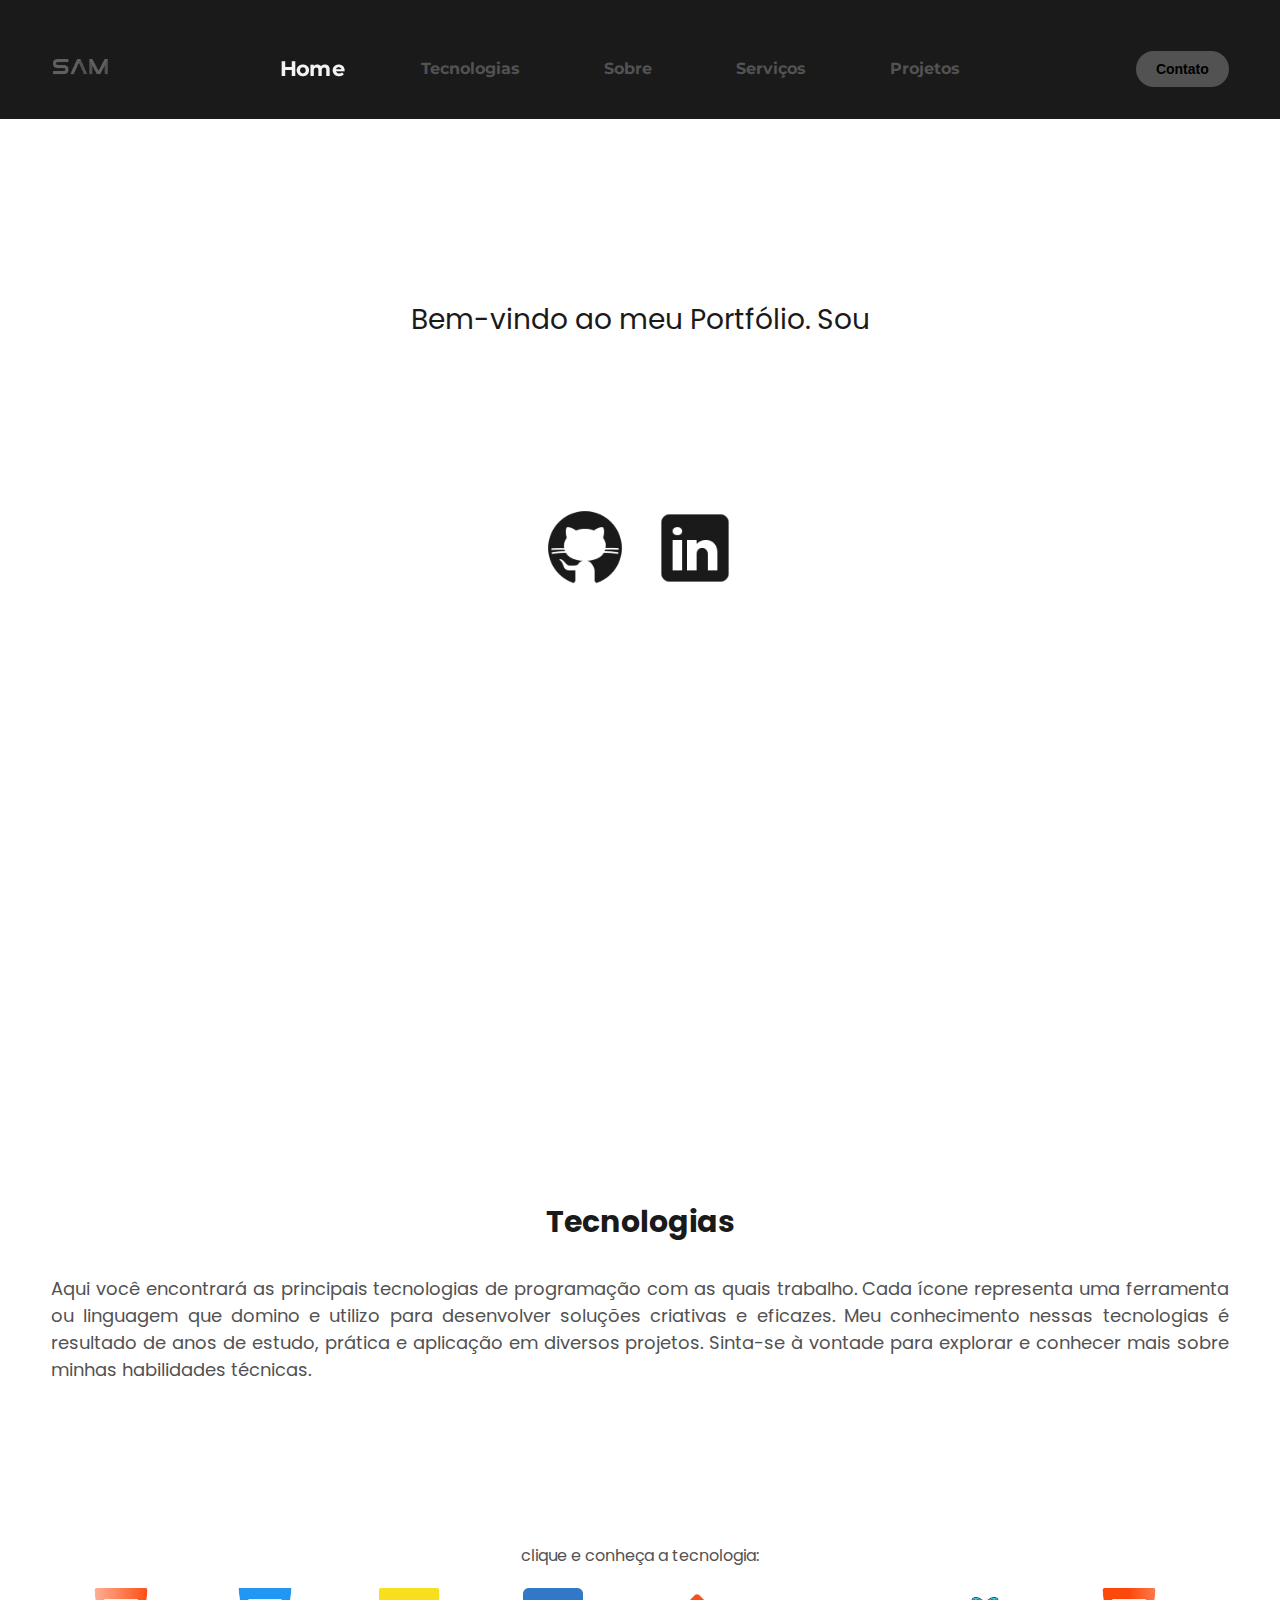
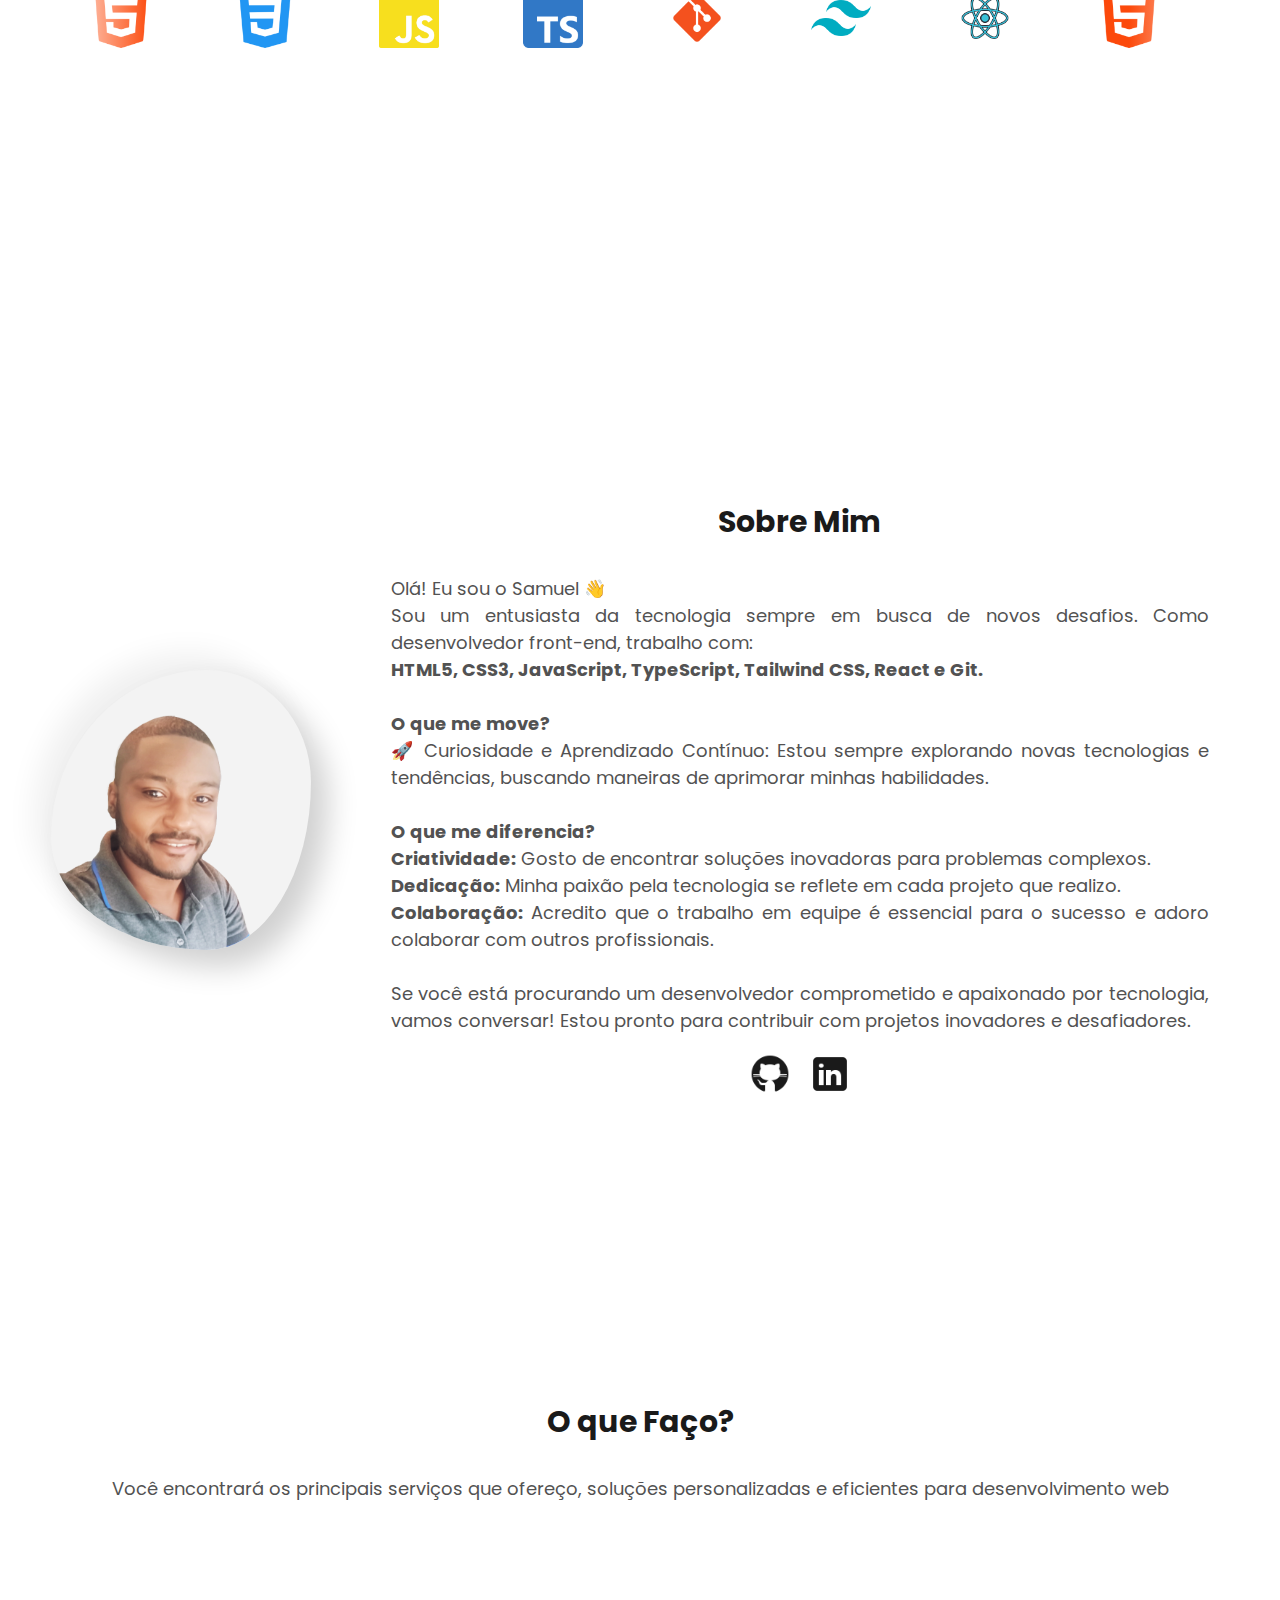
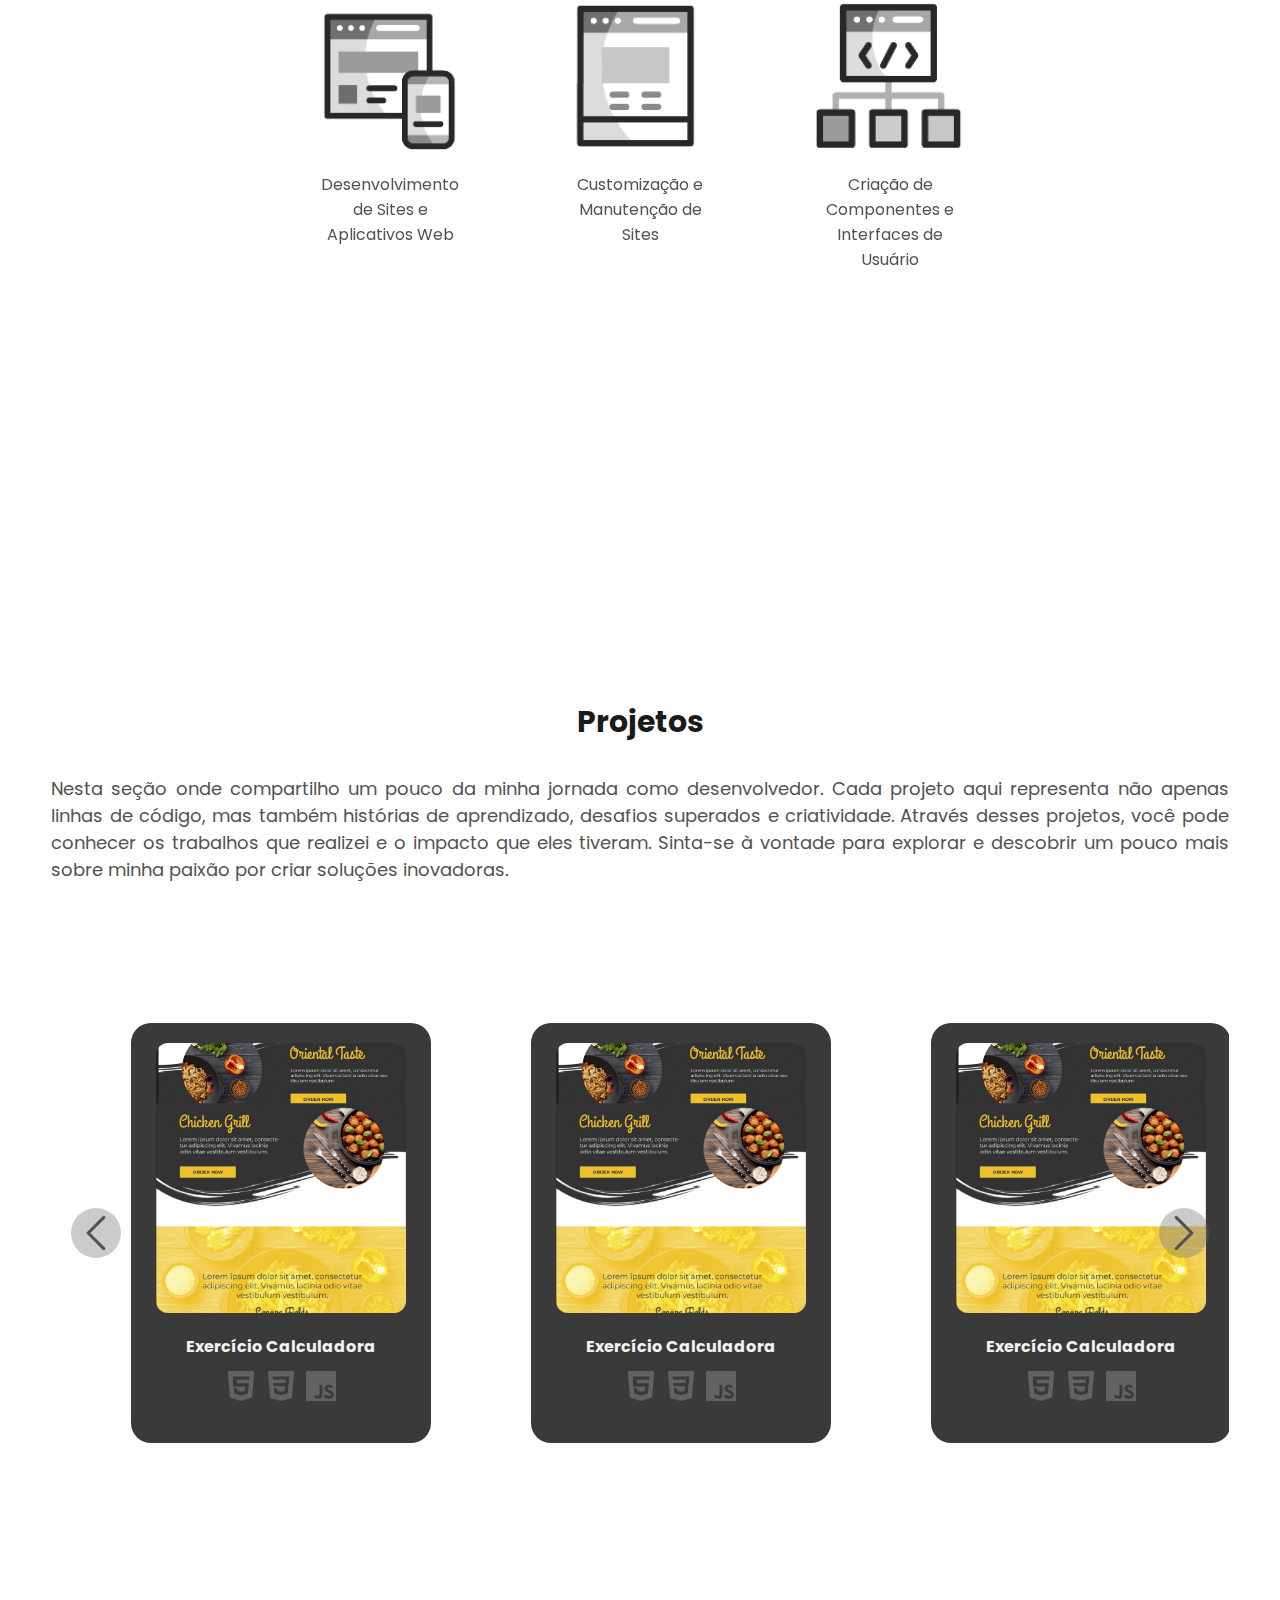
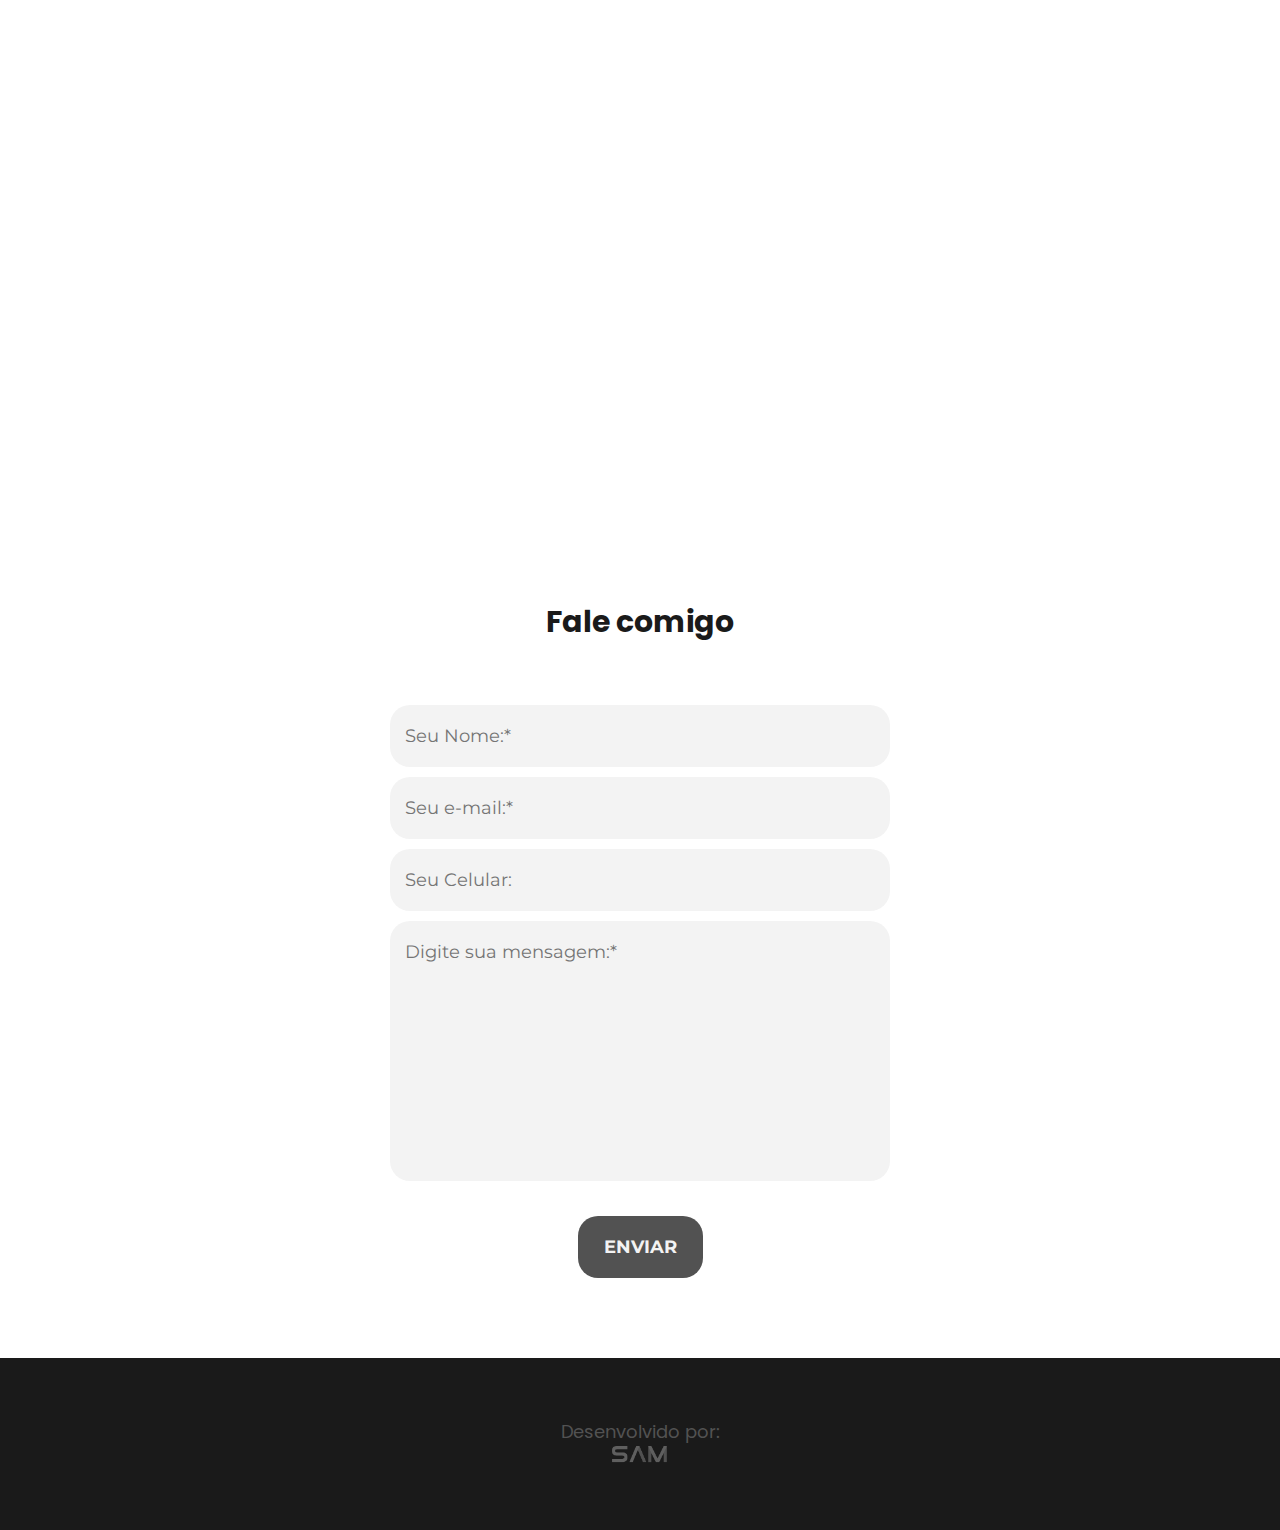
<file: index.html>
<!DOCTYPE html>
<html lang="pt-BR">
<head>
    <meta charset="UTF-8">
    <meta name="viewport" content="width=device-width, initial-scale=1.0">
    <title>SAM</title>
    <link rel="stylesheet" href="assets/css/style.css">
</head>
<body>
    <header><a name="home"></a>
        <div class="interface">
            <div class="logo">
                <a href="#home">
                    <img src="assets/images/samtlogo.png" alt="logo">
                </a>
            </div>
            <nav class="menu-desktop">
                <ul>
                    <li><a href="#home" class="m-item active">Home</a></li>
                    <li><a href="#tec"  class="m-item">Tecnologias</a></li>
                    <li><a href="#sobre"class="m-item">Sobre</a></li>
                    <li><a href="#serv" class="m-item">Serviços</a></li>
                    <li><a href="#proj" class="m-item">Projetos</a></li>
                </ul>
            </nav>
            <div class="btn-contato">
                <a href="#cont">
                    <button>Contato</button>
                </a>
            </div>
            <!-- menu mobile -->
            <div class="btn-abrir">
                <img src="assets/images/icons8-botão-hamburger-100 (1).png" alt="">
            </div>

            <div class="menu-mob">
                <div class="btn-fechar">
                    <img src="assets/images/icons8-excluir-128 (1).png" alt="Fechar">
                </div>
                <nav>
                    <ul>
                        <li><a href="#home">Home</a></li>
                        <li><a href="#tec">Tecnologias</a></li>
                        <li><a href="#sobre">Sobre</a></li>
                        <li><a href="#serv">Serviços</a></li>
                        <li><a href="#proj">Projetos</a></li>
                        <li><a href="#cont">Contato</a></li>
                    </ul>
                </nav>
            </div><!-- Fim menu mob-->
            <div class="overlay-menu-mob"></div>
        </div>

    </header>
    <article>
        <button class="scrolltop">
            <img src="assets/images/arrow-up.png" alt="arrow-up">
        </button>
    </article>
        <main>
            <section class="hero-area">
                <div class="interface">
                        <div class="txt-hero flex">
                            <h1>Bem-vindo ao meu Portfólio. Sou</h1>
                            <div class="txt-title">
                                <div class="txt-rolling">Samuel j. Santos</div>
                                <div class="txt-rolling">Dev Front-End</div>
                                <div class="txt-rolling">Freelancer</div>
                            </div>
                            <div class="social-area">
                            <a href="https://github.com/Samuelsts" target="_blank"><img class="social-icon gh" src="assets/icones/icons8-github-500.png" alt="github"/ ></a>
                            <a href="https://www.linkedin.com/in/sjesussantos/" target="_blank"><img class="social-icon in" src="assets/icones/icons8-linkedin-500.png" alt="linkedin"/></a>
                            </div>
                        </div>
                </div>
            </section>
            <section class="tecnologias"><a name="tec"></a>
                <div class="interface">
                    <h2 class="titulo">Tecnologias</h2>
                    <p>Aqui você encontrará as principais tecnologias de programação com as quais trabalho. Cada ícone representa uma ferramenta ou linguagem que domino e utilizo para desenvolver soluções criativas e eficazes. Meu conhecimento nessas tecnologias é resultado de anos de estudo, prática e aplicação em diversos projetos. Sinta-se à vontade para explorar e conhecer mais sobre minhas habilidades técnicas.</p>
                        <div class="logos">
                            <p class="tec-p">clique e conheça a tecnologia:</p>
                            <div class="logos-slide">
                                <a href="https://pt.wikipedia.org/wiki/HTML5" target="_blank"><img src="assets/icones/html-5.png" alt="html5"></a>
                                <a href="https://pt.wikipedia.org/wiki/css3" target="_blank"><img src="assets/icones/css-3.png" alt="css3"></a>
                                <a href="https://pt.wikipedia.org/wiki/JavaScript" target="_blank"><img src="assets/icones/js.png" alt="js"></a>
                                <a href="https://pt.wikipedia.org/wiki/TypeScript" target="_blank"><img src="assets/icones/icons8-typescript-96.png" alt="TypeScript"></a>
                                <a href="https://pt.wikipedia.org/wiki/Git" target="_blank"><img src="assets/icones/icons8-git-100.png" alt="git"></a>
                                <a href="https://en.wikipedia.org/wiki/Tailwind_CSS" target="_blank"><img src="assets/icones/icons8-tailwindcss-100.png" alt="Tailwind"></a>
                                <a href="https://pt.wikipedia.org/wiki/React_(JavaScript)" target="_blank"><img src="assets/icones/icons8-react-js-400.png" alt="react"></a>
                            </div>    
                            </div>
                        </div>
                    </div>
                </div>
            </section>
            <section class="sobre"><a name="sobre"></a>
                <div class="interface">
                    <div class="flex">
                        <div class="blob">
                            <img src="assets/images/me.png" alt="me">
                        </div>
                        <div class="txt-sobre ">
                            <h2 class="titulo">Sobre Mim</h2>
                            <p>Olá! Eu sou o Samuel 👋<br/>
                                Sou um entusiasta da tecnologia sempre em busca de novos desafios. Como desenvolvedor front-end, trabalho com:<br/> <strong>HTML5, CSS3, JavaScript, TypeScript, Tailwind CSS, React e Git.</strong><br/><br/>
                                
                                <strong>O que me move?</strong><br/>
                                🚀 Curiosidade e Aprendizado Contínuo: Estou sempre explorando novas tecnologias e tendências, buscando maneiras de aprimorar minhas habilidades.<br/><br/>
                                
                                <strong>O que me diferencia?</strong><br/>
                                <strong>Criatividade:</strong> Gosto de encontrar soluções inovadoras para problemas complexos.<br/> <strong>Dedicação:</strong> Minha paixão pela tecnologia se reflete em cada projeto que realizo.<br/> <strong>Colaboração:</strong> Acredito que o trabalho em equipe é essencial para o sucesso e adoro colaborar com outros profissionais.<br/><br/>Se você está procurando um desenvolvedor comprometido e apaixonado por tecnologia, vamos conversar! Estou pronto para contribuir com projetos inovadores e desafiadores.
                                <div class="sc-area">
                                    <a href="https://github.com/Samuelsts" target="_blank"><img class="social-icon gh" src="assets/icones/icons8-github-500.png" alt="github"/ ></a>
                                    <a href="https://www.linkedin.com/in/sjesussantos/" target="_blank"><img class="social-icon in" src="assets/icones/icons8-linkedin-500.png" alt="linkedin"/></a>
                                </div>
                            </p>
                        </div>
                    </div>
                </div>
            </section>
            <section class="servicos"><a name="serv"></a>
                <div class="interface">
                    <h2 class="titulo">O que Faço? </h2>
                    <p class="sub-serv">Você encontrará os principais serviços que ofereço, soluções personalizadas e eficientes para desenvolvimento web</p>
                    <div class="card-serv flex">
                            <div class="card i-1">
                                <div class="dvw"></div>
                                <p>Desenvolvimento de Sites e Aplicativos Web</p>
                            </div>
                            <div class="card i-2">
                                <div class="cs"></div>
                                <p>Customização e Manutenção de Sites</p>
                            </div>
                            <div class="card i-3">
                                <div class="ci"></div>
                                <p>Criação de Componentes e Interfaces de Usuário</p>
                            </div>
                            </div>
                        </div>
                    </div>
                </div>
            </section>
            <section class="projetos"><a name="proj"></a>
                <div class="interface">
                    <h2 class="titulo">Projetos</h2>
                    <p>Nesta seção onde compartilho um pouco da minha jornada como desenvolvedor. Cada projeto aqui representa não apenas linhas de código, mas também histórias de aprendizado, desafios superados e criatividade. Através desses projetos, você pode conhecer os trabalhos que realizei e o impacto que eles tiveram. Sinta-se à vontade para explorar e descobrir um pouco mais sobre minha paixão por criar soluções inovadoras.</p>
                <div class="proj-area flex">
                    <div class="container flex">
                        <div class="card-proj flex">
                            <div class="caixaimg-proj">
                                <img src="assets/images/Novo Projeto.jpg" alt="">
                            </div>
                            <div class="conteudo">
                                <h2>Exercício Calculadora</h2>
                                <div class="tags-tec">
                                    <span><img src="assets/icones/html-5-2.png" alt=""></span>
                                    <span><img src="assets/icones/css-3-2.png" alt=""></span>
                                    <span><img src="assets/icones/js-2.png" alt=""></span>   
                                </div>
                                <p>Lorem ipsum, dolor sit amet consectetur adipisicing elit. Pariatur. Lorem ipsum dolor sit amet consectetur 
                                </p>
                                <div class="btn-proj">
                                    <a href="">Ver &#128065;</a>
                                    <a href="">code 🖳</a>
                                </div>
                            </div>
                        </div>
                        <div class="card-proj flex">
                            <div class="caixaimg-proj">
                                <img src="assets/images/Novo Projeto.jpg" alt="">
                            </div>
                            <div class="conteudo">
                                <h2>Exercício Calculadora</h2>
                                <div class="tags-tec">
                                    <span><img src="assets/icones/html-5-2.png" alt=""></span>
                                    <span><img src="assets/icones/css-3-2.png" alt=""></span>
                                    <span><img src="assets/icones/js-2.png" alt=""></span>   
                                </div>
                                <p>Lorem ipsum, dolor sit amet consectetur adipisicing elit. Pariatur. Lorem ipsum dolor sit amet consectetur 
                                </p>
                                <div class="btn-proj">
                                    <a href="">Ver &#128065;</a>
                                    <a href="">code 🖳</a>
                                </div>
                            </div>
                        </div>
                        <div class="card-proj flex">
                            <div class="caixaimg-proj">
                                <img src="assets/images/Novo Projeto.jpg" alt="">
                            </div>
                            <div class="conteudo">
                                <h2>Exercício Calculadora</h2>
                                <div class="tags-tec">
                                    <span><img src="assets/icones/html-5-2.png" alt=""></span>
                                    <span><img src="assets/icones/css-3-2.png" alt=""></span>
                                    <span><img src="assets/icones/js-2.png" alt=""></span>   
                                </div>
                                <p>Lorem ipsum, dolor sit amet consectetur adipisicing elit. Pariatur. Lorem ipsum dolor sit amet consectetur 
                                </p>
                                <div class="btn-proj">
                                    <a href="">Ver &#128065;</a>
                                    <a href="">code 🖳</a>
                                </div>
                            </div>
                        </div>
                        <div class="card-proj flex">
                            <div class="caixaimg-proj">
                                <img src="assets/images/Novo Projeto.jpg" alt="">
                            </div>
                            <div class="conteudo">
                                <h2>Exercício Calculadora</h2>
                                <div class="tags-tec">
                                    <span><img src="assets/icones/html-5-2.png" alt=""></span>
                                    <span><img src="assets/icones/css-3-2.png" alt=""></span>
                                    <span><img src="assets/icones/js-2.png" alt=""></span>   
                                </div>
                                <p>Lorem ipsum, dolor sit amet consectetur adipisicing elit. Pariatur. Lorem ipsum dolor sit amet consectetur 
                                </p>
                                <div class="btn-proj">
                                    <a href="">Ver &#128065;</a>
                                    <a href="">code 🖳</a>
                                </div>
                            </div>
                        </div>
                        <div class="card-proj flex">
                            <div class="caixaimg-proj">
                                <img src="assets/images/Novo Projeto.jpg" alt="">
                            </div>
                            <div class="conteudo">
                                <h2>Exercício Calculadora</h2>
                                <div class="tags-tec">
                                    <span><img src="assets/icones/html-5-2.png" alt=""></span>
                                    <span><img src="assets/icones/css-3-2.png" alt=""></span>
                                    <span><img src="assets/icones/js-2.png" alt=""></span>   
                                </div>
                                <p>Lorem ipsum, dolor sit amet consectetur adipisicing elit. Pariatur. Lorem ipsum dolor sit amet consectetur 
                                </p>
                                <div class="btn-proj">
                                    <a href="">Ver &#128065;</a>
                                    <a href="">code 🖳</a>
                                </div>
                            </div>
                        </div>
                    </div>
                    <button class="btn-voltar btn-slide"><svg xmlns="http://www.w3.org/2000/svg" fill="none" viewBox="0 0 24 24" stroke-width="1.5" stroke="#525252" class="size-6">
                        <path stroke-linecap="round" stroke-linejoin="round" d="M15.75 19.5 8.25 12l7.5-7.5" />
                    </svg>                      
                    </button>
                  <button class="btn-ir btn-slide"><svg xmlns="http://www.w3.org/2000/svg" fill="none" viewBox="0 0 24 24" stroke-width="1.5" stroke="#525252" class="size-6">
                      <path stroke-linecap="round" stroke-linejoin="round" d="m8.25 4.5 7.5 7.5-7.5 7.5" />
                    </svg>
                    </button>
                    </div>
                </div>
            </section>
            <section class="formulario"><a name="cont"></a>
                <div class="interface">
                    <h2 class="titulo">Fale comigo</h2>
                    <form action="">
                        <input type="text" name="" id="" placeholder="Seu Nome:*" required>
                        <input type="email" name="" id="" placeholder="Seu e-mail:*" required>
                        <input type="tel" name="" id="" placeholder="Seu Celular:">
                        <textarea name="" id="" cols="30" rows="10" placeholder="Digite sua mensagem:*" required></textarea>
                        <div class="btn-enviar"><input type="submit" value="ENVIAR"></div>
                    </form>
                </div>
            </section>
        </main>
        <footer>
            <div class="interface">
                <div>
                    <p>Desenvolvido por:</p>
                    <div class="logo">
                        <a href="#home"><img src="assets/images/samtlogo.png" alt="logo"></a>
                    </div>
                </div>
            </div>
        </footer>
    <script src="assets/js/script.js"></script>
</body>
</html>
</file>
<file: assets/css/style.css>
@import url('https://fonts.googleapis.com/css2?family=Montserrat:ital,wght@0,100..900;1,100..900&family=Poppins:ital,wght@0,100;0,200;0,300;0,400;0,500;0,600;0,700;0,800;0,900;1,100;1,200;1,300;1,400;1,500;1,600;1,700;1,800;1,900&display=swap');

/* Estilos Geral */
*{
    margin: 0;
    padding: 0;
    box-sizing: border-box;
}

body{
    height: 100vh;
    font-family: 'Poppins', Arial, sans-serif;
}

:root{
    --cP:#1a1a1a;
    --cS:#f3f3f3;
    --cT:#525252;
}

.interface{
    max-width: 1280px;
    margin: auto;
}


.flex{
    display: flex;
}

h2.titulo{
    font-size: 30px;
    color: var(--cP);
    text-align: center;
    margin-bottom: 30px;
}

h3{
    color: var(--cT);
}

p{
    font-size: 18px;
    color: var(--cT);
    text-align: justify;
}

html {
    scroll-behavior: smooth;
}

.logo img{
    width: 60px;
    opacity: 0.3;
    cursor: pointer;
    transition: 500ms;
}

.logo img:hover{
    opacity: 1;
    transition: 500ms;
}



/* estilo botão scroll up */
.scrolltop{
    outline: none;
    border: 0;
    width: 50px;
    height: 50px;
    padding: 8px;
    display: flex;
    align-items: center;
    justify-content: center;
    position: fixed;
    right: 30px;
    bottom: 30px;
    z-index: 999;
    background-color: transparent;
    cursor: pointer;
    opacity: .4;
    visibility: hidden;
    transition: all .4s ease;
}

.scrolltop.active{
    opacity: .6;
    visibility: visible;
}

.scrolltop img{
    width: 100%;
}

.scrolltop img:hover{
    transform: scale(1.5);
    transition: 500ms;
    filter: contrast(500%);
}

/* estilo do cabeçalho */

header{
    background-color: var(--cP);
    font-family: 'Montserrat';
    padding: 10px 0px;
    width: 100%;
    top: 0;
    padding: 30px 4%;
}

header > .interface{
    display: flex;
    align-items: center;
    justify-content: space-between;
}

header a{
    color: var(--cT);
    text-decoration: none;
    display: inline-block;
    font-weight: 700;
    position: relative;
}

header .menu-desktop a:hover{
    color: var(--cS);
    transform: scale(1.3);
    transition: 500ms;
}

.active{
    color: var(--cS);
    transform: scale(1.3);
    transition: 500ms;
}

header nav ul{
    list-style: none;
}

header nav.menu-desktop ul li{
    display: inline-block;
    padding: 10px 40px;
    height: 40px;
}

header .btn-contato button{
    padding: 10px 20px;
    font-size: 14px;
    font-weight: 600;
    background-color: var(--cT);
    border: none;
    border-radius: 30px;
    cursor: pointer;
}

header .btn-contato button:hover{
    background-color: var(--cS);
}

/* menu mobile */

.btn-abrir img{
    width: 40px;
    opacity: .5;
}

.btn-fechar img{
    width: 40px;
}

.menu-mob .btn-fechar{
    padding: 20px 4%;
}
.menu-mob{
    height: 100vh;
    width: 0%;
    position: fixed;
    top: 0px;
    right: 0px;
    z-index: 999;
    background-color: var(--cP);
    overflow: hidden;
    transition: .7s;
}

.menu-mob nav ul{
    text-align: right;
}

.menu-mob nav ul li a{
    color: var(--cS);
    font-size: 18px;
    font-weight: 500;
    padding: 20px 30px 20px ;
    display: block;
}

.menu-mob nav ul li a:hover{
    background-color: var(--cT);
    font-size: 24px;
    transition: 900ms;
}

.overlay-menu-mob{
    background-color: #1a1a1a;
    width: 100%;
    height: 100%;
    top: 0px;
    right: 0px;
    position: fixed;
    z-index: 988;
    opacity: .6;
    display: none;
}

.btn-abrir{
    display: none;
}

.menu-mob.abr-mb{
    width: 70%;
}   

.menu-mob.abr-mb ~ .overlay-menu-mob{
    display: block;
}   

/* estilo hero area */
section.hero-area{
    padding: 80px 4%;
    height: 100vh;
    margin-top: 100px;
}

section.hero-area .flex{
    flex-direction: column;
    align-items: center;
    justify-content: center;
    
}

.txt-title {
    position: relative;
    width: 600px;
    height: 100px;
    overflow: hidden;
    perspective: 500px; 
}

.txt-title .txt-rolling {
    color: var(--cP);
    position: absolute;
    font-weight:700 ;
    width: 100%;
    height: 100%;
    display: flex;
    justify-content: center;
    align-items: center;
    font-size: 50px;
    opacity: 0;
    animation: fadetext 10s infinite ;
    transform-origin: center;
}

.txt-rolling:nth-child(1) {
    animation-delay: 0s;
}

.txt-rolling:nth-child(2) {
    animation-delay: 3s;
}

.txt-rolling:nth-child(3) {
    animation-delay: 6s;
}

@keyframes fadetext {
    0% { opacity: 0; transform: rotateX(90deg); top: 10px;
    }10% { 
        opacity: 1; transform: rotateX(0); top: 0px;
    } 30% {
        opacity: 1; transform: rotateX(0); top: 0px;
    }40% { 
        opacity: 0; transform: rotateX(-45deg); top: 10px;
    }50% { 
        opacity: 0; transform: rotateX(-90deg); top: 5px;
    }100% { 
        opacity: 0; transform: rotateX(-90deg); top: 20px;
    }
}


.hero-area .txt-hero h1{
    color: var(--cP);
    font-size: 28px;
    font-weight: 400;
}

.hero-area .txt-hero p{
    color: var(--cT);
    
}

.hero-area .social-area{
    margin-top: 10px;
}

.social-area {
    width: 100%;
    height: 200px;
    display: inline-flex;
    justify-content: center;
    align-items: center;
    gap: 30px;
    
}
.social-area .social-icon {
    width: 80px;
    height: 80px;
    cursor: pointer;
    transition: 1s;
    animation: zoom-in-out 5s infinite;
    animation-delay: 5s;
}

.social-area:hover .social-icon {
    animation-play-state: paused;
}


@keyframes zoom-in-out{
    0%,25%,100%{
        transform: scale(1);
    }12.5%{
        transform: scale(1.5);
    }
}

/* Tecnologias */
section.tecnologias{
    padding: 80px 4%;
    height: 100vh;
}

.tec-p{
    font-size: 16px;
    margin-bottom: 10px;
    text-align: center;
    margin-bottom: 20px;
}

.logos{
    overflow: hidden;
    padding: 60px 0;
    white-space: nowrap;
    position: relative;
    margin-top: 100px;
}

.logos::before, 
.logos::after {
    position: absolute;
    top: 0;
    width: 100px;
    height: 100%;
    background: linear-gradient(to left, rgba(255,255,255,0), white);
    content: "";
    z-index: 2;
}

.logos::before {
    left: 0;
    background: linear-gradient(to left, rgba(255,255,255,0), white);
}

.logos::after {
    right: 0;
    background: linear-gradient(to right, rgba(255,255,255,0), white);
}

.logos:hover .logos-slide{
    animation-play-state: paused;
}

.logos-slide{
    display: inline-block;
    animation: slide 40s infinite linear;
}

.logos-slide img{
    height: 60px;
    margin: 0 40px;
    cursor: pointer;
    filter: grayscale(200%) invert(100) brightness(-10%);
}

.logos-slide img:hover{
    transform: scale(1.5);
    transition: 2s;
    filter: grayscale(0%) contrast(100%);
}


@keyframes slide{
    from{
        transform: translateX(0%);
    }to {
        transform: translateX(-100%);
    }
}


/* animação tecnologias*/
@keyframes fluter{
    0%{
        top: 0;
    }
    100%{
        top: 20px;
    }
}


/* estilo sobre */

section.sobre{
    padding: 80px 4%;
    height: 100vh;

}

section.sobre .flex{
    align-items: center;
    gap: 60px;
}

.sobre .blob{
    width: 500px;
    height: 280px;
    border-radius: 60% 40% 40% 60% / 60% 40% 60% 40%;
    overflow: hidden;
    animation: flow 4s infinite ease-in-out;
    background-color: var(--cS);
    box-shadow: 17px 17px 30px #d0d0d0,-17px -17px 30px #f0f0f0;
}

.blob img{
    width: 100%;
    height: 100%;
    object-fit: cover;
    object-position: top;
}

.sobre .txt-sobre{
    color: var(--cP);
}

.sobre .txt-sobre h2{
    font-size: 30px;
    margin-bottom: 30px;
}

.sobre .txt-sobre p{
    margin: 20px;
    text-align: justify;
}

.sobre .social-icon{
    width: 40px;
}

.sc-area{
    display: flex;
    justify-content: center;
    gap: 20px;
}


@keyframes flow{
    0%{
        border-radius: 60% 40% 40% 60% / 60% 40% 60% 40%;
    }
    35%{
        border-radius: 80% 70% 60% 60% / 80% 70% 60% 60%;
    }
    70%{
        border-radius: 70% 90% 60% 70% / 80% 90% 50% 90%;
    }
    100%{
        border-radius: 60% 40% 40% 60% / 60% 40% 60% 40%;
    }
}
/* estilo Serviços */

section.servicos{
    padding: 80px 4%;
    height: 100vh;
}

.card-serv {
    height: auto;
    width: 100%;
    margin-top: 50px;
    justify-content: center;
    align-items: center;
    gap: 30px;
}

.card{
    color: var(--cT);
    padding: 30px;
    width: 220px;
    height: 250px;
    border-radius: 10px;
    cursor: pointer;
    transition: 1s;
    filter: grayscale(130%);
    justify-content: center;
    align-items: center;
}

.card:hover{
    color: var(--cT);
    transform: scale(1.2);
    transition: 1s;
    filter: grayscale(0%);
    font-weight: bold;
}

.dvw{
    width: 100%;
    height: 100%;
    background-position: center;
    background-image: url(../images/c1.png);
    background-size: cover;
    text-align: center;
}

.i-1:hover> .dvw{
    background-image: url(../images/responsivo.gif);
    transition: all ;
}

.cs{
    width: 100%;
    height: 100%;
    background-position: center;
    background-image: url(../images/c2.png);
    background-size: cover;
}

.i-2:hover> .cs{
    background-image: url(../images/local-na-rede-internet.gif);
    transition: all ;

}

.ci{
    width: 100%;
    height: 100%;
    background-position: center;
    background-image: url(../images/c3.png );
    background-size: cover;
}

.i-3:hover> .ci{
    background-image: url(../images/estrutura-da-web.gif);
    transition: all ;
}

.sub-serv{
    text-align: center;
}

.card-serv p{
    text-align: center;
    font-size: 16px;
} 


/* estilo Projetos */

section.projetos{
    padding: 80px 4%;
    height: 100vh;
}
.proj-area{
    justify-content: flex-start;
    align-items: center;
    margin-top: 150px;
    height: 700px;
    width: 100%;
    flex-wrap: wrap;
    overflow: hidden;
    padding: 30px;
    margin: auto;
    position: relative;
}

.btn-slide:hover{
    transform: scale(1.2);
    transition: all .5s;
}

.btn-voltar{
    position: absolute;
    left: 20px;
    z-index: 100;
    width: 50px;
    height: 50px;
    background-color: rgba(105, 105, 105, 0.349);
    border-radius: 100%;
    border: none;
}

.btn-ir{
    position: absolute;
    right: 20px;
    z-index: 100;
    width: 50px;
    height: 50px;
    background-color: rgba(105, 105, 105, 0.349);
    border-radius: 100%;
    border: none;
}


.container{
    justify-content: center;
    align-items: center;
    gap: 50px 50px;
    transition: 0.7s ease-in-out;
    transform: translateX(0);
    
}

.container .card-proj{
    position: relative;
    justify-content: center;
    align-items: center;
    width: 300px;
    height: 420px;
    background-color: #3a3a3a;
    border-radius: 20px;
    transition: .5s;
    margin-left: 50px;
}

.container .card-proj:hover{
    height: 480px;
}

.container .card-proj .caixaimg-proj{
    position: absolute;
    top: 20px;
    width: 250px;
    height: 270px;
    background: #525252;
    border-radius: 12px;
    overflow: hidden;
    transition: .5s;
}

.container .card-proj .caixaimg-proj img{
    position: absolute;
    top: 0px;
    left: 0px;
    width: 100%;
    height: 100%;
    object-fit: cover;
}

.container .card-proj .conteudo{
    position: absolute;
    top: 300px;
    width: 100%;
    height: 90px;
    text-align: center;
    padding: 0 30px;
    overflow: hidden;
}

.container .card-proj:hover .caixaimg-proj {
    top: -100px;
    scale:.75;
}

.container .card-proj:hover .conteudo{
    top: 170px;
    height: 270px;
    transition: .5s;
}

.container .card-proj .conteudo h2{
    font-size: 1rem;
    font-weight: 700;
    line-height: 3rem;
    color: var(--cS);
}


.conteudo .tags-tec{
    width: 100%;
    display:flex;
    justify-content: center;
    align-items: center;
    gap: 10px;
    filter: brightness(1.2);
}

.conteudo span img{
    max-width: 30px;
}

.container .card-proj .conteudo p{
    margin-top: px;
    color: var(--cS);
}

.container .card-proj .conteudo a{
    display: inline-block;
    padding: 5px 15px;
    border-radius: 10px;
    margin-top: 10px;
    text-decoration: none;
    color: white;
    background-color: var(--cT);
    margin-left: 5px;
}

.container .card-proj .conteudo a:hover{
    scale: 1.1;
    color: var(--cT);
    background-color: var(--cS);
}






/* estilo formulario */

section.formulario{
    padding: 80px 4%;
    margin-top: 600px;
}

form{
    max-width: 500px;
    margin: auto;
    display: flex;
    justify-content: center;
    flex-direction: column;
    gap: 10px;
    margin-top: 60px;
}

form input, form textarea{
    width: 100%;
    background-color: var(--cS);
    border: none;
    outline: none;
    padding: 20px 15px;
    border-radius: 20px;
    font-size: 18px;
    font-family: 'Montserrat';
}

form textarea{
    resize: none;
    max-height: 600px;
}

form .btn-enviar{
    margin-top: 25px;
    text-align: center;
}
form .btn-enviar input{
    width: 125px;
    color: var(--cS);
    background-color: var(--cT);
    font-weight: 700;
    cursor: pointer;
}

form .btn-enviar:hover input{
    color: var(--cS);
    background-color: var(--cP);
    cursor: pointer;
    transform: scale(1.1);
    transition: .5s;

}

/* estilo rodapé */
footer{
    padding: 60px 4%;
    background-color: var(--cP);
    color: var(--cT);
    text-align: center;
    display: flex;
}


/* Responsividade */

@media screen and (max-width:1120px){


.btn-abrir{
        display: block;
    }

    /*classes gerais  */
.flex{
    flex-direction: column;
}

.logo img{
    margin-left: 20px;
}


    /* cabeçalho */

.menu-desktop, .btn-contato, .scrolltop{
    display: none;
}


    /* hero area */

.txt-title .txt-rolling{
    font-size: 28px;
}

.hero-area .txt-hero h1{
    font-size: 20px;
    margin-bottom: -30px;
}

.hero-area{
    margin-top: 120px;
}

/* Tecnologias */

section.tecnologias{
    padding: 80px 4%;
    height: 100vh;
}

.logos-slide img{
    height: 40px;
    margin: 0 10px;
}

.logos::before, 
.logos::after {
    position: absolute;
    top: 0;
    width: 100px;
    height: 100%;
    background: linear-gradient(to left, rgba(255,255,255,0), white);
    content: "";
    z-index: 2;
}


.logos::before {
    left: 0;
    background: linear-gradient(to left, rgba(255,255,255,0), white);
}

.logos::after {
    right: 0;
    background: linear-gradient(to right, rgba(255,255,255,0), white);
}

.logos-slide img{
    height: 60px;
    margin: 0 30px;
    cursor: pointer;
    filter: grayscale(200%) invert(100) brightness(-10%);
}


/* sobre */

.sobre .txt-sobre h2{
    text-align: center;
}
section.sobre .flex{
    flex-direction: column-reverse;
    
}

.sobre .blob{
    width: 200px;
    height: 240px;
}

/* serviços */

section.servicos{
    margin-top: 300px;
}

.card{
    color: var(--cT);
    padding: 30px;
    width: 200px;
    height: 200px;
    border-radius: 10px;
    cursor: pointer;
    transition: 1s;
    filter: grayscale(130%);
}

/* Projetos */
section.projetos{
    margin-top: 400px;
    height: 100vh;
    margin-bottom: 1000px;
}

section.projetos .flex{
    /* justify-content: center; */
    /* align-items: center; */
    margin-top: 30px;
    flex-direction: row;
}

.container{
    /* justify-content: center; */
    /* align-items: center; */
    gap: 50px 30px;
    transition: 0.7s ease-in-out;
    transform: translateX(0);
    
}

.container .card-proj{
    margin-left: 50px;
}

}

@media screen and (max-width:601px){

/* hero */
    section.hero-area{
        padding: 80px 4%;
        height: 100vh;
        margin-top: 100px;
    }
    
    section.hero-area .flex{
        flex-direction: column;
        align-items: center;
        justify-content: center;
        
    }
    
    .txt-title {
        width: 100%;
        height: 80px;
    }

    .hero-area .txt-hero h1{
        color: var(--cP);
        font-size: 16px;
        font-weight: 400;
    }
    
    .txt-title .txt-rolling {
        font-weight:700 ;
        width: 100%;
        height: 100%;
        display: flex;
        justify-content: center;
        align-items: center;
        font-size: 25px;
        opacity: 0;
        animation: fadetext 10s infinite ;
        transform-origin: center;
    }

    .txt-rolling:nth-child(1) {
        animation-delay: 0s;
    }
    
    .txt-rolling:nth-child(2) {
        animation-delay: 3s;
    }
    
    .txt-rolling:nth-child(3) {
        animation-delay: 6s;
    }
    


/* serviços */

section.servicos{
    margin-top: 900px;
}

.card{
    color: var(--cT);
    padding: 30px;
    width: 200px;
    height: 200px;
    border-radius: 10px;
    cursor: pointer;
    transition: 1s;
    filter: grayscale(130%);
}



/* Projetos */
section.projetos{
    margin-top: 400px;
    height: 100vh;
    margin-bottom: 1000px;
}

section.projetos .flex{
    justify-content: center;
    align-items: center;
    margin-top: 30px;
    
}


.proj-card{
    height: 400px;
    width: 250px;
    margin: 10px;
    flex-direction: row;
}


.container{
    justify-content: flex-start;
    align-items: flex-start;
    gap: 50px 0px;
    transition: 0.7s ease-in-out;
    transform: translateX(0);
    padding-left: 700px;
    
}

.proj-area{
    justify-content: flex-start;
    align-items: flex-start;
}

.container .card-proj{
    margin-left: 100px;
}

.p-side{
    position: relative;
    width:100%;
    height: 100%;
}


.i-side{
    height: 1000px;
    width: auto;
}

.today-info-container{
    display: flex;
    flex-direction: column;
    justify-content: center;
}

}
</file>
